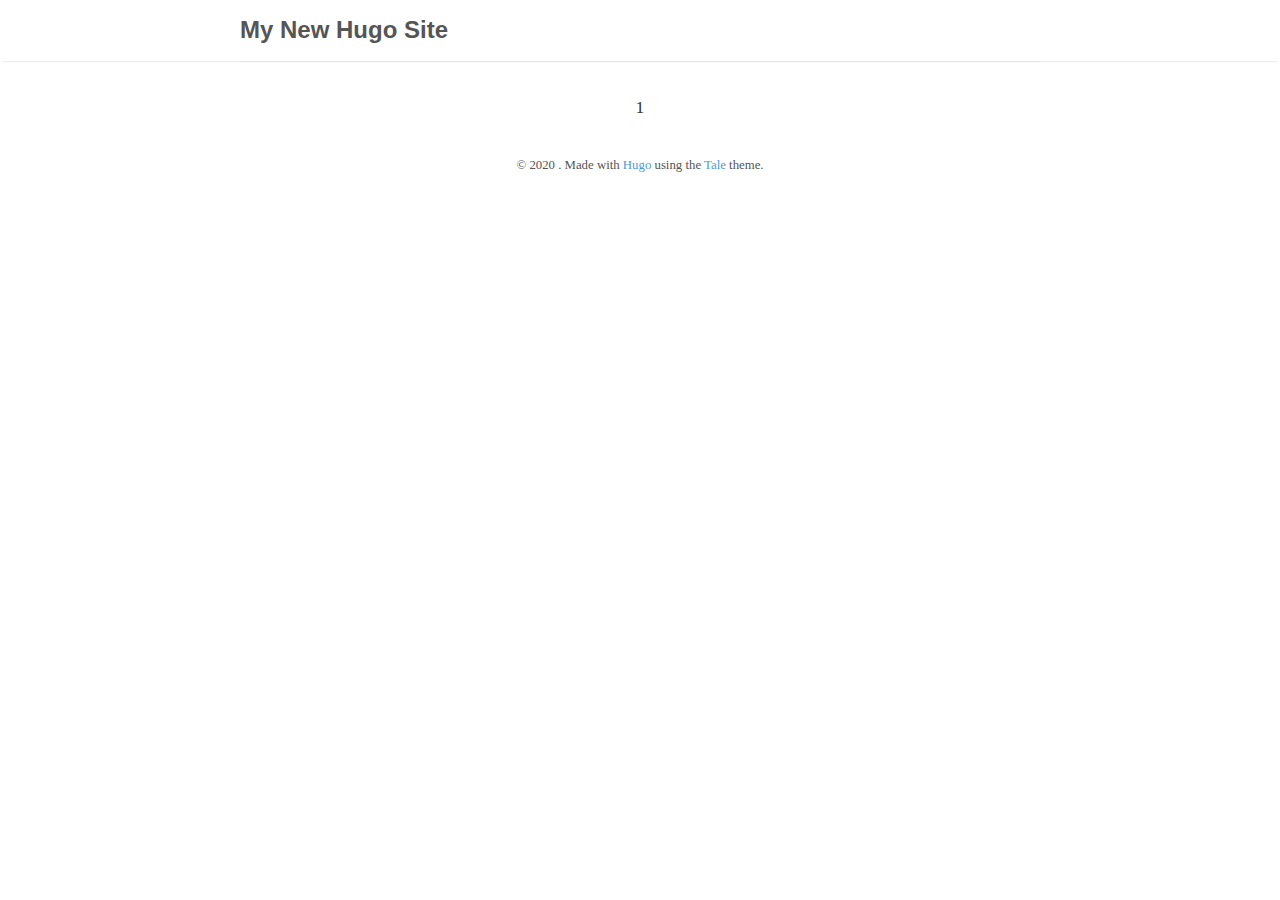
<file: index.html>
<!DOCTYPE html>
<html lang="en-us">
    <head>
	<meta name="generator" content="Hugo 0.62.2" />
		<meta charset="UTF-8">
		<meta name="viewport" content="width=device-width, initial-scale=1.0">
			<meta name="description" content="">

		<title>My New Hugo Site</title>

		
  		<link rel="stylesheet" href="/css/style.css">
		<link rel="stylesheet" href="/css/fonts.css">
		
		<link rel="icon" type="image/png" sizes="32x32" href="/images/favicon-32x32.png">
		<link rel="icon" type="image/png" sizes="16x16" href="/images/favicon-16x16.png">
		<link rel="apple-touch-icon" sizes="180x180" href="/images/apple-touch-icon.png">

		
		<link href="/index.xml" rel="alternate" type="application/rss+xml" title="My New Hugo Site" />
	</head>

    <body>
        		<nav class="nav">
			<div class="nav-container">
				<a href="/">
					<h2 class="nav-title">My New Hugo Site</h2>
				</a>
				<ul>
    
    
</ul>
			</div>
		</nav>

        

<main>
	


	<div class="catalogue">
		
	</div>

	<div class="pagination">
		
		

		<span>1</span>
	</div>
</main>


        		<footer>
			<span>
			&copy; <time datetime="2020-01-05 17:04:01.7359056 -0500 EST m=&#43;0.123450001">2020</time> . Made with <a href='https://gohugo.io'>Hugo</a> using the <a href='https://github.com/EmielH/tale-hugo/'>Tale</a> theme.
			</span>
		</footer>

    </body>
</html>
</file>
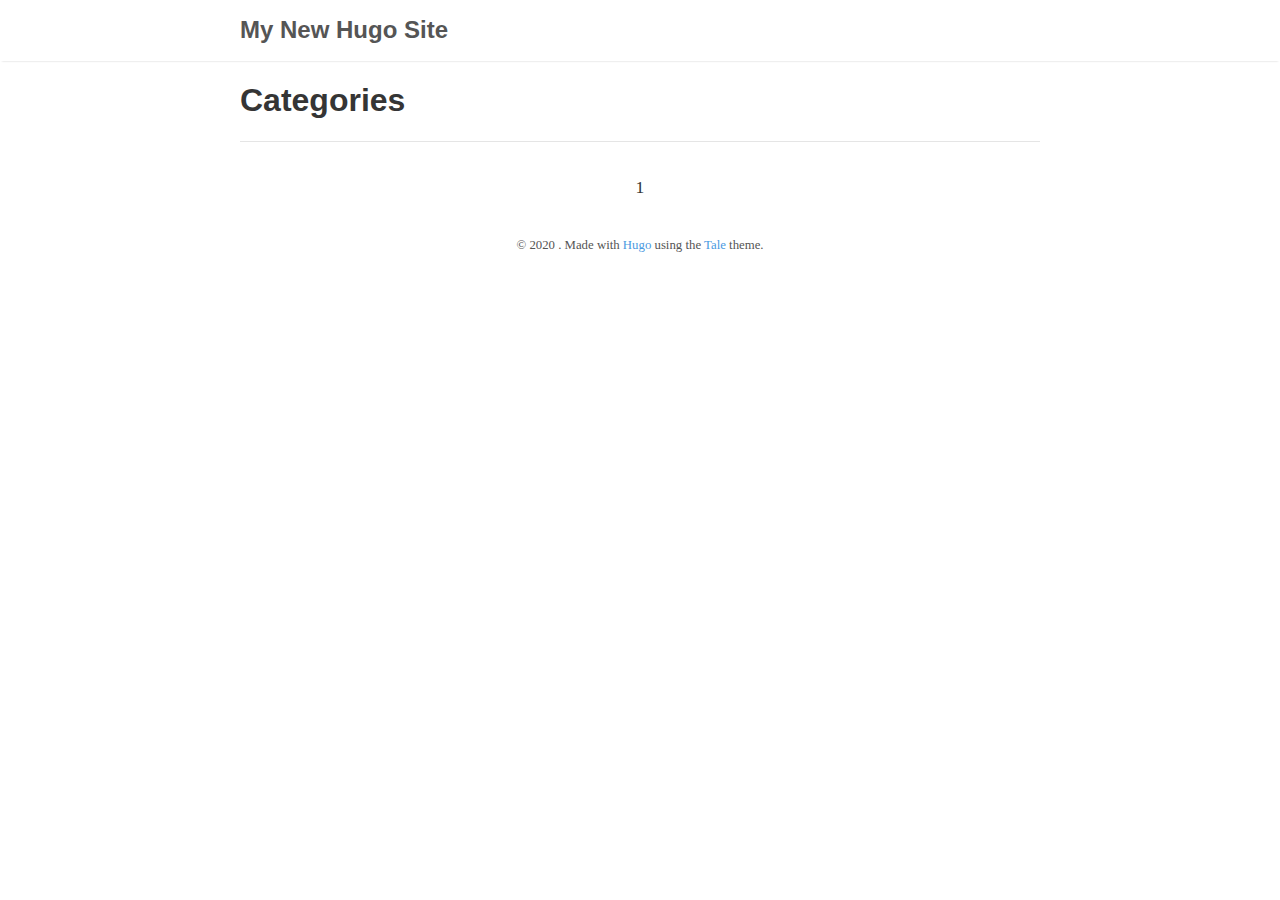
<file: categories/index.html>
<!DOCTYPE html>
<html lang="en-us">
    <head>
		<meta charset="UTF-8">
		<meta name="viewport" content="width=device-width, initial-scale=1.0">

		<title>Categories &middot; My New Hugo Site</title>

		
  		<link rel="stylesheet" href="/css/style.css">
		<link rel="stylesheet" href="/css/fonts.css">
		
		<link rel="icon" type="image/png" sizes="32x32" href="/images/favicon-32x32.png">
		<link rel="icon" type="image/png" sizes="16x16" href="/images/favicon-16x16.png">
		<link rel="apple-touch-icon" sizes="180x180" href="/images/apple-touch-icon.png">

		
		<link href="/categories/index.xml" rel="alternate" type="application/rss+xml" title="My New Hugo Site" />
	</head>

    <body>
        		<nav class="nav">
			<div class="nav-container">
				<a href="/">
					<h2 class="nav-title">My New Hugo Site</h2>
				</a>
				<ul>
    
    
</ul>
			</div>
		</nav>

        
<main>
    <h1>Categories</h1>
	<div class="catalogue">
        <ul></ul>
	</div>
	
	<div class="pagination"><span>1</span>
	</div>
</main>


        		<footer>
			<span>
			&copy; <time datetime="2020-01-05 17:04:01.7358314 -0500 EST m=&#43;0.123375901">2020</time> . Made with <a href='https://gohugo.io'>Hugo</a> using the <a href='https://github.com/EmielH/tale-hugo/'>Tale</a> theme.
			</span>
		</footer>

    </body>
</html>
</file>
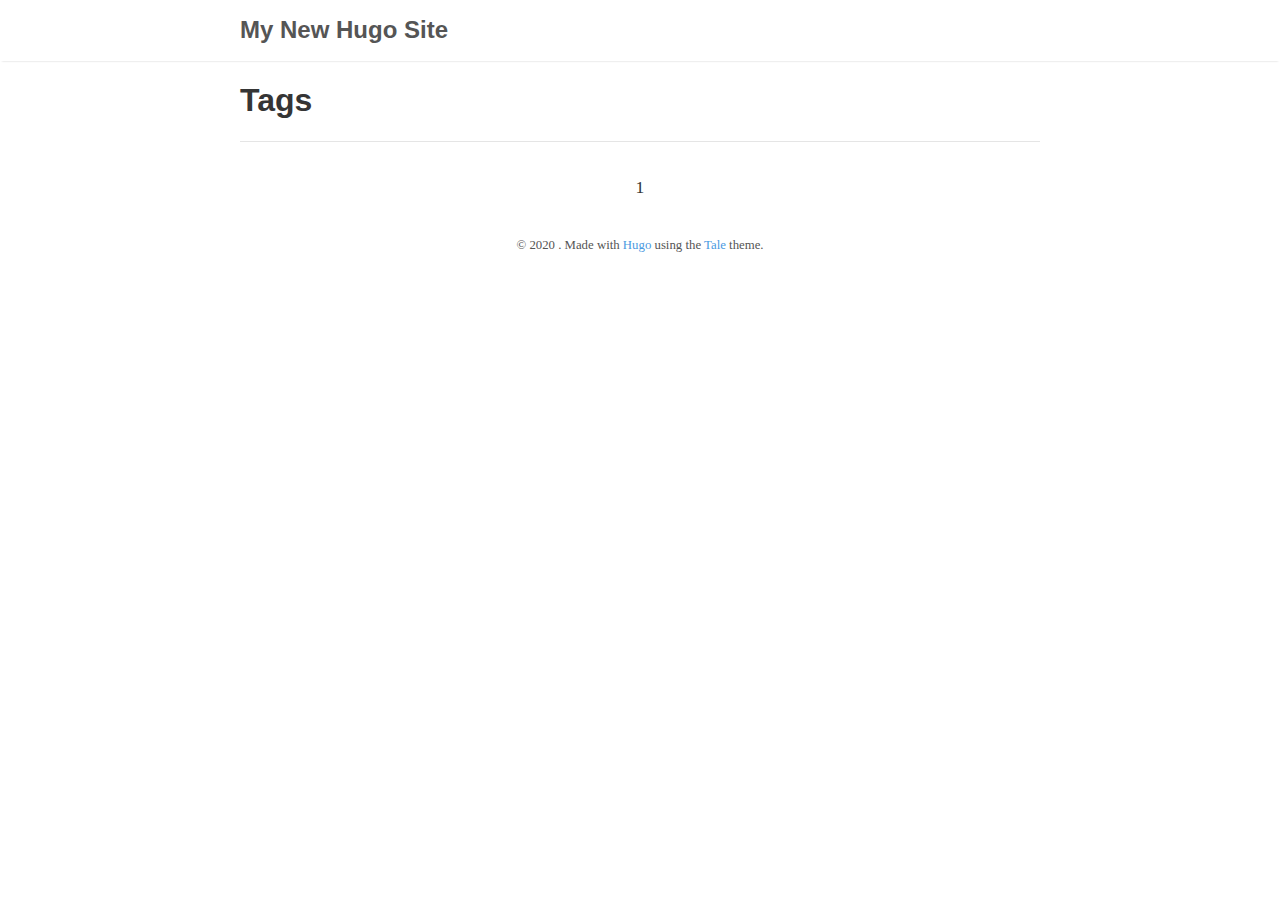
<file: tags/index.html>
<!DOCTYPE html>
<html lang="en-us">
    <head>
		<meta charset="UTF-8">
		<meta name="viewport" content="width=device-width, initial-scale=1.0">

		<title>Tags &middot; My New Hugo Site</title>

		
  		<link rel="stylesheet" href="/css/style.css">
		<link rel="stylesheet" href="/css/fonts.css">
		
		<link rel="icon" type="image/png" sizes="32x32" href="/images/favicon-32x32.png">
		<link rel="icon" type="image/png" sizes="16x16" href="/images/favicon-16x16.png">
		<link rel="apple-touch-icon" sizes="180x180" href="/images/apple-touch-icon.png">

		
		<link href="/tags/index.xml" rel="alternate" type="application/rss+xml" title="My New Hugo Site" />
	</head>

    <body>
        		<nav class="nav">
			<div class="nav-container">
				<a href="/">
					<h2 class="nav-title">My New Hugo Site</h2>
				</a>
				<ul>
    
    
</ul>
			</div>
		</nav>

        
<main>
    <h1>Tags</h1>
	<div class="catalogue">
        <ul></ul>
	</div>
	
	<div class="pagination"><span>1</span>
	</div>
</main>


        		<footer>
			<span>
			&copy; <time datetime="2020-01-05 17:04:01.7356668 -0500 EST m=&#43;0.123211401">2020</time> . Made with <a href='https://gohugo.io'>Hugo</a> using the <a href='https://github.com/EmielH/tale-hugo/'>Tale</a> theme.
			</span>
		</footer>

    </body>
</html>
</file>
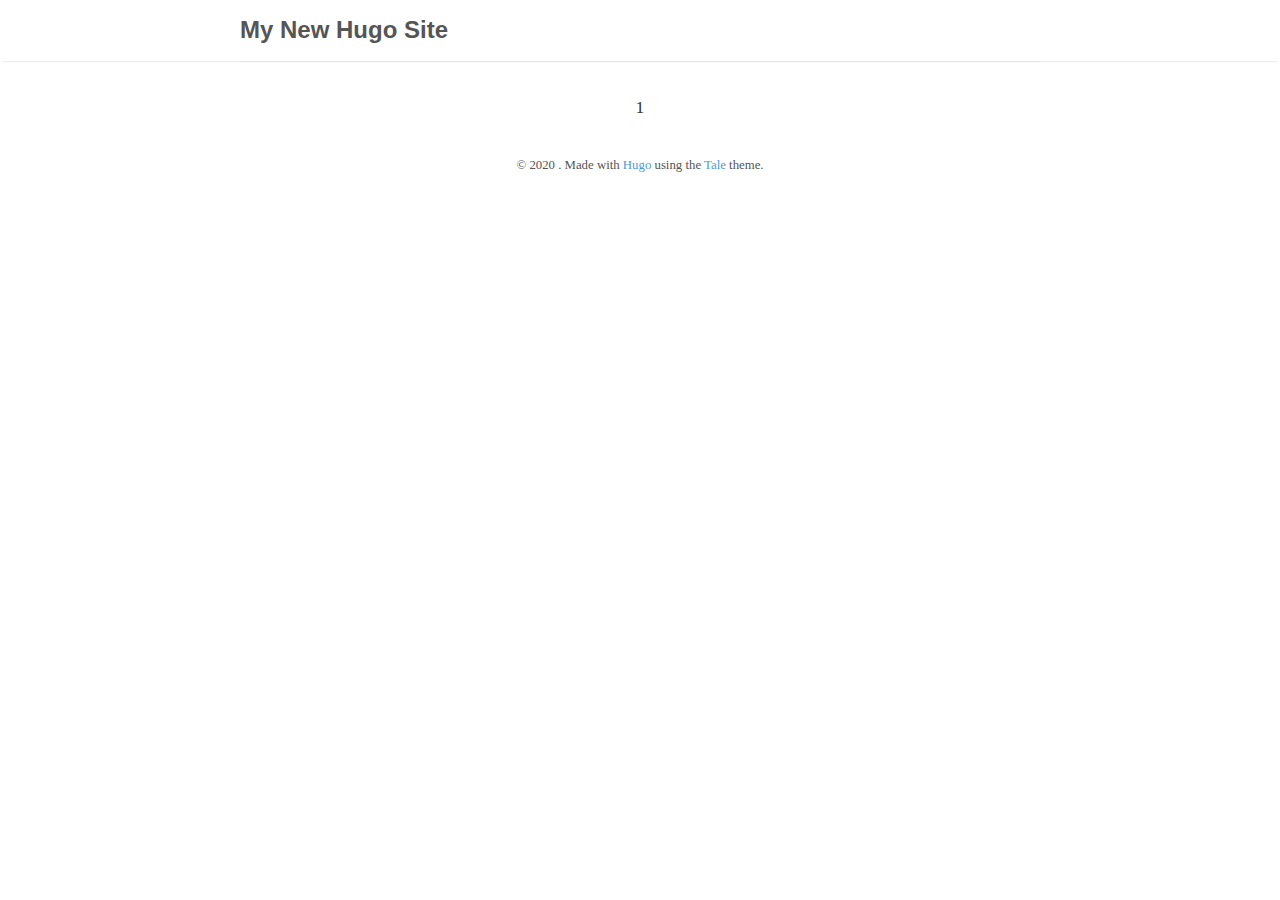
<file: page/1/index.html>
<!DOCTYPE html><html><head><title>https://tehmoon.github.io/</title><link rel="canonical" href="https://tehmoon.github.io/"/><meta name="robots" content="noindex"><meta charset="utf-8" /><meta http-equiv="refresh" content="0; url=https://tehmoon.github.io/" /></head></html>
</file>
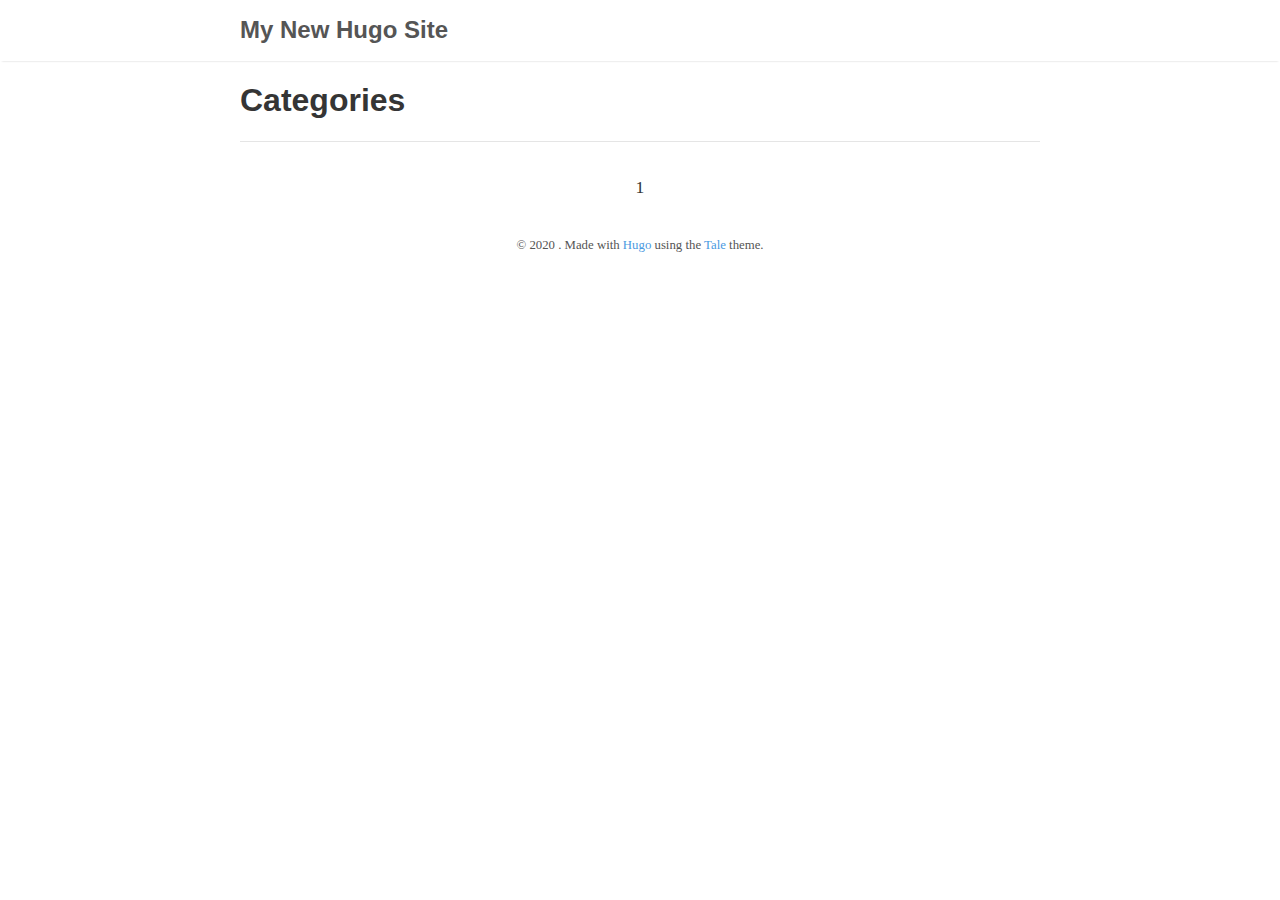
<file: categories/page/1/index.html>
<!DOCTYPE html><html><head><title>https://tehmoon.github.io/categories/</title><link rel="canonical" href="https://tehmoon.github.io/categories/"/><meta name="robots" content="noindex"><meta charset="utf-8" /><meta http-equiv="refresh" content="0; url=https://tehmoon.github.io/categories/" /></head></html>
</file>
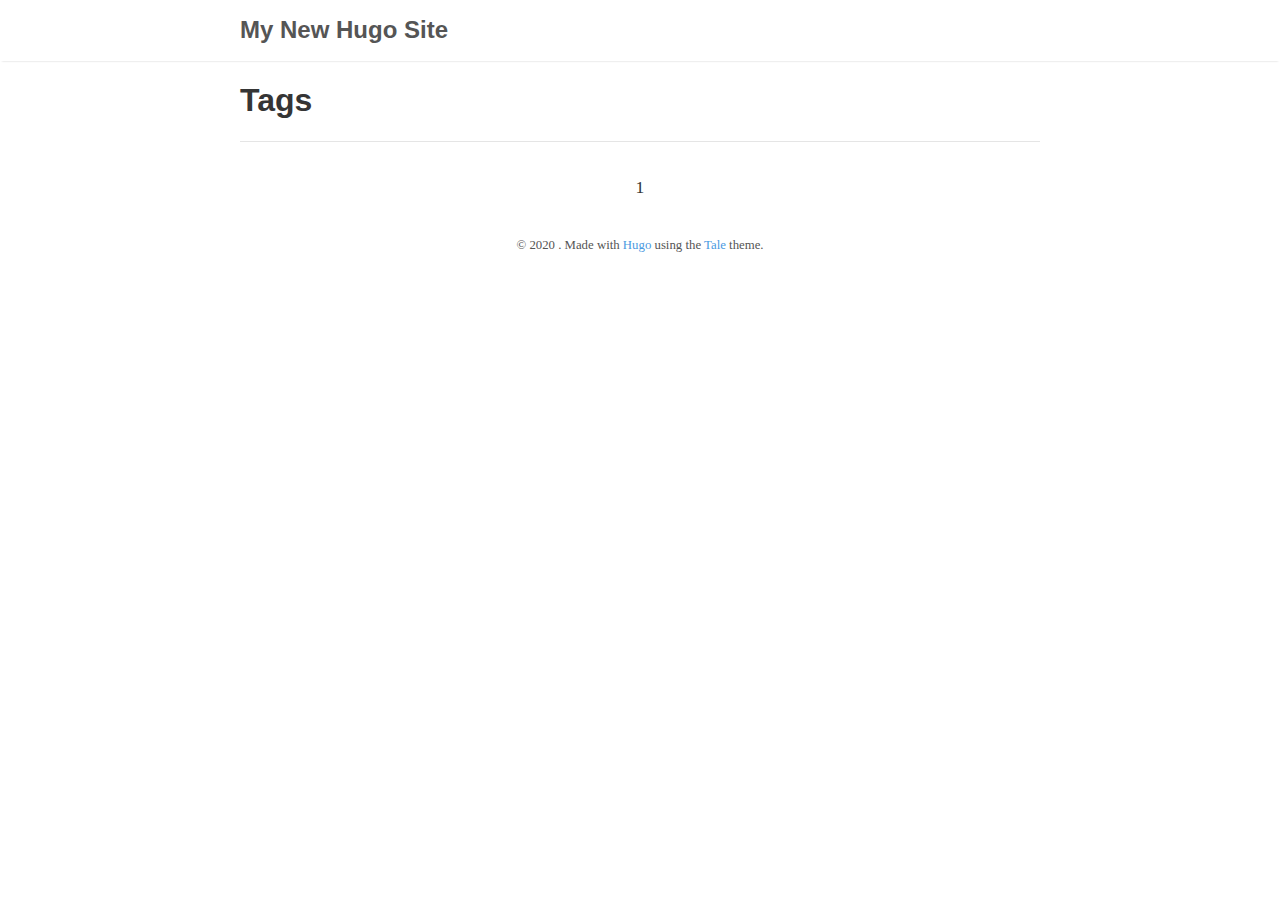
<file: tags/page/1/index.html>
<!DOCTYPE html><html><head><title>https://tehmoon.github.io/tags/</title><link rel="canonical" href="https://tehmoon.github.io/tags/"/><meta name="robots" content="noindex"><meta charset="utf-8" /><meta http-equiv="refresh" content="0; url=https://tehmoon.github.io/tags/" /></head></html>
</file>
<file: css/style.css>
*{-webkit-box-sizing:border-box;-moz-box-sizing:border-box;box-sizing:border-box;line-height:1.5}html,body{color:#555;background-color:#fff;margin:0;padding:0}html{font-family:"Libre Baskerville","Times New Roman",Times,serif;font-size:14px;overflow-y:scroll}@media (min-width: 600px){html{font-size:16px}}body{-webkit-text-size-adjust:100%}h1,h2,h3,h4,h5,h6{color:#353535;font-family:"Helvetica Neue","Segoe UI",Helvetica,Arial,sans-serif;line-height:normal}a{color:#4a9ae1;text-decoration:none}blockquote{border-left:0.25rem solid #e5e5e5;color:#979797;margin:.8rem 0;padding:.5rem 1rem}blockquote p:last-child{margin-bottom:0}@media (min-width: 600px){blockquote{padding:0 5rem 0 1.25rem}}img{display:block;margin:0 0 1rem;max-width:100%}td{vertical-align:top}pre,code{font-family:Menlo,Monaco,monospace}code{background-color:#f9f9f9;border-radius:3px;color:#bf616a;font-size:85%;padding:.25em .5em}pre{margin:0 0 1rem}pre code{background-color:transparent;color:inherit;font-size:100%;padding:0}.highlight{background-color:#f9f9f9;border-radius:3px;line-height:1.4;margin:0 0 1rem;padding:1rem}.highlight pre{margin-bottom:0;overflow-x:auto}.highlight .lineno{color:#aaa;display:inline-block;padding:0 .75rem 0 .25rem;-webkit-user-select:none;-moz-user-select:none;user-select:none}.post{padding:3rem 0}.post-info{color:#aaa;font-family:Palatino,"Palatino LT STD","Palatino Linotype","Book Antiqua","Georgia",serif;letter-spacing:0.5px;text-align:center}.post-info span{font-style:italic}.post-title{color:#353535;font-family:"Helvetica Neue","Segoe UI",Helvetica,Arial,sans-serif;font-size:4rem;margin:1rem 0;text-align:center}.post-line{border-top:0.4rem solid #353535;display:block;margin:0 auto 3rem;width:4rem}.post p{margin:0 0 1rem;text-align:justify}.post a:hover{text-decoration:underline}.post img{margin:0 auto 0.5rem}.post img+em{color:#aaa;display:block;font-family:"Helvetica Neue","Segoe UI",Helvetica,Arial,sans-serif;font-size:0.9rem;font-style:normal;text-align:center}.post img.emoji{display:inline-block;left:0;transform:none;width:1rem;height:1rem;vertical-align:text-top;padding:0;margin:0}.highlight .hll{background-color:#ffc}.highlight .c{color:#999}.highlight .err{color:#a00;background-color:#faa}.highlight .k{color:#069}.highlight .o{color:#555}.highlight .cm{color:#09f;font-style:italic}.highlight .cp{color:#099}.highlight .c1{color:#999}.highlight .cs{color:#999}.highlight .gd{background-color:#fcc;border:1px solid #c00}.highlight .ge{font-style:italic}.highlight .gr{color:#f00}.highlight .gh{color:#030}.highlight .gi{background-color:#cfc;border:1px solid #0c0}.highlight .go{color:#aaa}.highlight .gp{color:#009}.highlight .gu{color:#030}.highlight .gt{color:#9c6}.highlight .kc{color:#069}.highlight .kd{color:#069}.highlight .kn{color:#069}.highlight .kp{color:#069}.highlight .kr{color:#069}.highlight .kt{color:#078}.highlight .m{color:#f60}.highlight .s{color:#d44950}.highlight .na{color:#4f9fcf}.highlight .nb{color:#366}.highlight .nc{color:#0a8}.highlight .no{color:#360}.highlight .nd{color:#99f}.highlight .ni{color:#999}.highlight .ne{color:#c00}.highlight .nf{color:#c0f}.highlight .nl{color:#99f}.highlight .nn{color:#0cf}.highlight .nt{color:#2f6f9f}.highlight .nv{color:#033}.highlight .ow{color:#000}.highlight .w{color:#bbb}.highlight .mf{color:#f60}.highlight .mh{color:#f60}.highlight .mi{color:#f60}.highlight .mo{color:#f60}.highlight .sb{color:#c30}.highlight .sc{color:#c30}.highlight .sd{color:#c30;font-style:italic}.highlight .s2{color:#c30}.highlight .se{color:#c30}.highlight .sh{color:#c30}.highlight .si{color:#a00}.highlight .sx{color:#c30}.highlight .sr{color:#3aa}.highlight .s1{color:#c30}.highlight .ss{color:#fc3}.highlight .bp{color:#366}.highlight .vc{color:#033}.highlight .vg{color:#033}.highlight .vi{color:#033}.highlight .il{color:#f60}.css .o,.css .o+.nt,.css .nt+.nt{color:#999}.container{margin:0 auto;max-width:800px;width:80%}main,footer,.nav-container{display:block;margin:0 auto;max-width:800px;width:80%}.nav{box-shadow:0 2px 2px -2px rgba(0,0,0,0.2);overflow:auto}.nav-container{margin:1rem auto;position:relative;text-align:center}.nav-title{-webkit-transition:all 0.2s ease-out;-moz-transition:all 0.2s ease-out;transition:all 0.2s ease-out;color:#555;display:inline-block;margin:0;padding-right:.2rem}.nav-title:hover,.nav-title:focus{opacity:.6}.nav ul{list-style-type:none;margin:1rem 0 0;padding:0;text-align:center}.nav li{-webkit-transition:all 0.2s ease-out;-moz-transition:all 0.2s ease-out;transition:all 0.2s ease-out;color:#555;display:inline-block;opacity:.6;padding:0 2rem 0 0}.nav li:last-child{padding-right:0}.nav li:hover,.nav li:focus{opacity:1}.nav a{color:#555;font-family:"Helvetica Neue","Segoe UI",Helvetica,Arial,sans-serif}@media (min-width: 600px){.nav-container{text-align:left}.nav ul{bottom:0;position:absolute;right:0}}footer{font-family:Palatino,"Palatino LT STD","Palatino Linotype","Book Antiqua","Georgia",serif;padding:2rem 0;text-align:center}footer span{color:#555;font-size:.8rem}.pagination{border-top:0.5px solid #e5e5e5;font-family:Palatino,"Palatino LT STD","Palatino Linotype","Book Antiqua","Georgia",serif;padding-top:2rem;position:relative;text-align:center}.pagination span{color:#353535;font-size:1.1rem}.pagination .top{-webkit-transition:all 0.3s ease-out;-moz-transition:all 0.3s ease-out;transition:all 0.3s ease-out;color:#555;font-family:"Helvetica Neue","Segoe UI",Helvetica,Arial,sans-serif;font-size:1.1rem;opacity:.6}.pagination .top:hover{opacity:1}.pagination .arrow{-webkit-transition:all 0.3s ease-out;-moz-transition:all 0.3s ease-out;transition:all 0.3s ease-out;color:#555;position:absolute}.pagination .arrow:hover,.pagination .arrow:focus{opacity:.6;text-decoration:none}.pagination .left{left:0}.pagination .right{right:0}.catalogue-item{border-bottom:1px solid #e5e5e5;color:#555;display:block;padding:2rem 0}.catalogue-item:hover .catalogue-line,.catalogue-item:focus .catalogue-line{width:5rem}.catalogue-item:last-child{border:0}.catalogue-time{color:#aaa;font-family:Palatino,"Palatino LT STD","Palatino Linotype","Book Antiqua","Georgia",serif;letter-spacing:.5px}.catalogue-title{color:#353535;display:block;font-family:"Helvetica Neue","Segoe UI",Helvetica,Arial,sans-serif;font-size:2rem;font-weight:700;margin:.5rem 0}.catalogue-line{-webkit-transition:all 0.3s ease-out;-moz-transition:all 0.3s ease-out;transition:all 0.3s ease-out;border-top:0.2rem solid #353535;display:block;width:2rem}
</file>
<file: css/fonts.css>
/* libre-baskerville-regular - latin */
@font-face {
    font-family: 'Libre Baskerville';
    font-style: normal;
    font-weight: 400;
    src: url('/fonts/libre-baskerville-v7-latin-regular.eot'); /* IE9 Compat Modes */
    src: local('Libre Baskerville'), local('LibreBaskerville-Regular'),
    url('/fonts/libre-baskerville-v7-latin-regular.eot?#iefix') format('embedded-opentype'), /* IE6-IE8 */
    url('/fonts/libre-baskerville-v7-latin-regular.woff2') format('woff2'), /* Super Modern Browsers */
    url('/fonts/libre-baskerville-v7-latin-regular.woff') format('woff'), /* Modern Browsers */
    url('/fonts/libre-baskerville-v7-latin-regular.ttf') format('truetype'), /* Safari, Android, iOS */
    url('/fonts/libre-baskerville-v7-latin-regular.svg#LibreBaskerville') format('svg'); /* Legacy iOS */
}

/* libre-baskerville-700 - latin */
@font-face {
    font-family: 'Libre Baskerville';
    font-style: normal;
    font-weight: 700;
    src: url('/fonts/libre-baskerville-v7-latin-700.eot'); /* IE9 Compat Modes */
    src: local('Libre Baskerville Bold'), local('LibreBaskerville-Bold'),
    url('/fonts/libre-baskerville-v7-latin-700.eot?#iefix') format('embedded-opentype'), /* IE6-IE8 */
    url('/fonts/libre-baskerville-v7-latin-700.woff2') format('woff2'), /* Super Modern Browsers */
    url('/fonts/libre-baskerville-v7-latin-700.woff') format('woff'), /* Modern Browsers */
    url('/fonts/libre-baskerville-v7-latin-700.ttf') format('truetype'), /* Safari, Android, iOS */
    url('/fonts/libre-baskerville-v7-latin-700.svg#LibreBaskerville') format('svg'); /* Legacy iOS */
}

/* libre-baskerville-italic - latin */
@font-face {
    font-family: 'Libre Baskerville';
    font-style: italic;
    font-weight: 400;
    src: url('/fonts/libre-baskerville-v7-latin-italic.eot'); /* IE9 Compat Modes */
    src: local('Libre Baskerville Italic'), local('LibreBaskerville-Italic'),
    url('/fonts/libre-baskerville-v7-latin-italic.eot?#iefix') format('embedded-opentype'), /* IE6-IE8 */
    url('/fonts/libre-baskerville-v7-latin-italic.woff2') format('woff2'), /* Super Modern Browsers */
    url('/fonts/libre-baskerville-v7-latin-italic.woff') format('woff'), /* Modern Browsers */
    url('/fonts/libre-baskerville-v7-latin-italic.ttf') format('truetype'), /* Safari, Android, iOS */
    url('/fonts/libre-baskerville-v7-latin-italic.svg#LibreBaskerville') format('svg'); /* Legacy iOS */
}
</file>
